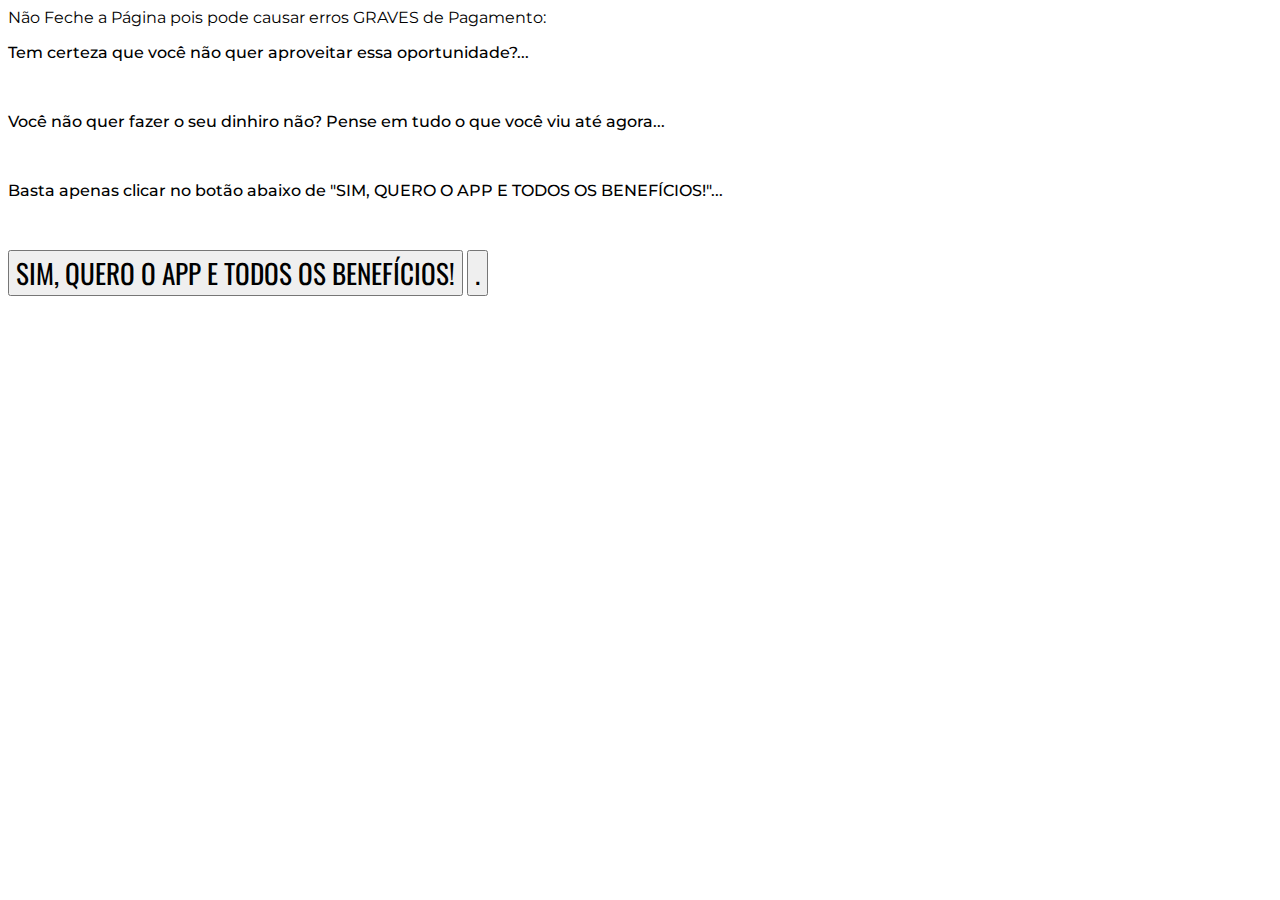
<file: DW/index.html>
<!DOCTYPE html>
<html lang="pt-br">
  <head>
    <meta charset="utf-8">
    <meta name="viewport" content="width=device-width, initial-scale=1, shrink-to-fit=no">
    <link rel="stylesheet" href="https://stackpath.bootstrapcdn.com/bootstrap/4.1.3/css/bootstrap.min.css" integrity="sha384-MCw98/SFnGE8fJT3GXwEOngsV7Zt27NXFoaoApmYm81iuXoPkFOJwJ8ERdknLPMO" crossorigin="anonymous">
    <link rel="preconnect" href="https://fonts.googleapis.com">
    <link rel="preconnect" href="https://fonts.gstatic.com" crossorigin>
    <link href="https://fonts.googleapis.com/css2?family=Montserrat:ital,wght@0,100;0,200;0,300;0,400;0,500;0,600;0,700;0,800;0,900&family=Oswald:wght@200;300;400;500;600;700&display=swap" rel="stylesheet">
    <title>HomePay</title>
    <style type="text/css">
      body {
        font-family: 'Montserrat', sans-serif;
      }
      .lead {
        font-weight: 500;
        margin-bottom: 50px;
      }
      #cta {
        margin-bottom: 50px;
      }
      .btn {
        font-size: 1.7rem;
        font-family: 'Oswald', sans-serif;
        white-space: normal;
        margin-bottom: 50px;  
      }
    </style>
  </head>
  <body>
    
    <nav class="navbar text-white font-weight-bold bg-danger justify-content-center text-center">
      <span>Não Feche a Página pois pode causar erros GRAVES de Pagamento:</span>
    </nav>

    <div class="container py-5">
      <div class="row justify-content-center">
        <div class="col-lg-8 text-center">
          
          <p class="lead">Tem certeza que você não quer aproveitar essa oportunidade?...</p>

         <p class="lead">Você não quer fazer o seu dinhiro não? Pense em tudo o que você viu até agora...</p>

         <p class="lead">Basta apenas clicar no botão abaixo de "SIM, QUERO O APP E TODOS OS BENEFÍCIOS!"...</p>

         <!-- Botão para aceitar a oferta -->
         <button class="kirvano-payment-trigger btn btn-primary">SIM, QUERO O APP E TODOS OS BENEFÍCIOS!</button>

         <!-- Botão para recusar a oferta -->
         <button class="kirvano-refuse-trigger btn btn-secondary">.</button>

        </div>
      </div>
    </div>

    <script>
      var offer = "a734342c-d2bc-4815-8906-6e4067e08858";
      var nextPageURL = null;
      var refusePageURL = "https://pay.kirvano.com/6f0a923a-1adb-46d7-ba2a-4320b98a607b";
    </script>
    <script src="https://snippets.kirvano.com/upsell.min.js"></script>

    <script src="https://code.jquery.com/jquery-3.3.1.slim.min.js" integrity="sha384-q8i/X+965DzO0rT7abK41JStQIAqVgRVzpbzo5smXKp4YfRvH+8abtTE1Pi6jizo" crossorigin="anonymous"></script>
    <script src="https://cdnjs.cloudflare.com/ajax/libs/popper.js/1.14.3/umd/popper.min.js" integrity="sha384-ZMP7rVo3mIykV+2+9J3UJ46jBk0WLaUAdn689aCwoqbBJiSnjAK/l8WvCWPIPm49" crossorigin="anonymous"></script>
    <script src="https://stackpath.bootstrapcdn.com/bootstrap/4.1.3/js/bootstrap.min.js" integrity="sha384-ChfqqxuZUCnJSK3+MXmPNIyE6ZbWh2IMqE241rYiqJxyMiZ6OW/JmZQ5stwEULTy" crossorigin="anonymous"></script>
  </body>
</html>
</file>
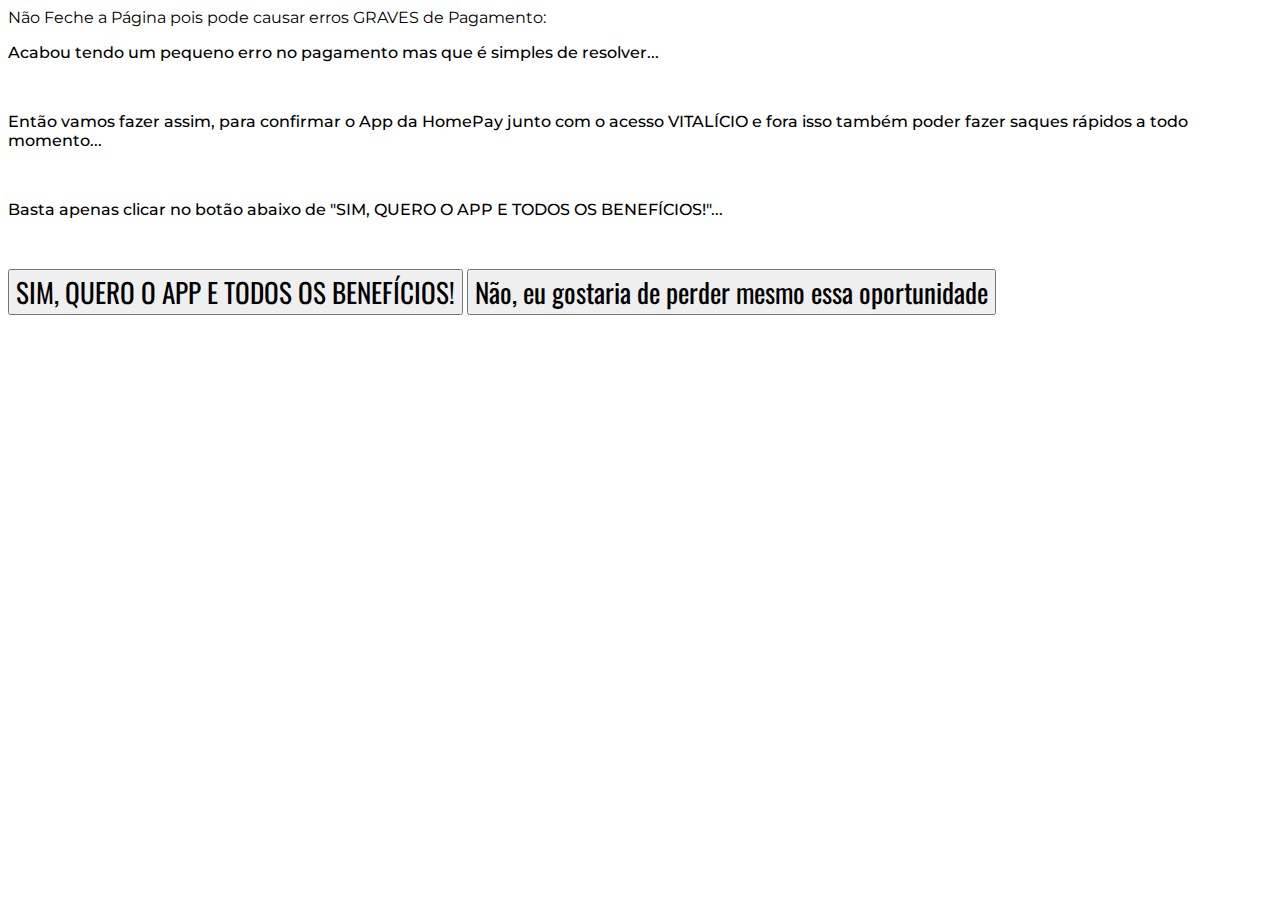
<file: UP/index.html>
<!DOCTYPE html>
<html lang="pt-br">
  <head>
    <meta charset="utf-8">
    <meta name="viewport" content="width=device-width, initial-scale=1, shrink-to-fit=no">
    <link rel="stylesheet" href="https://stackpath.bootstrapcdn.com/bootstrap/4.1.3/css/bootstrap.min.css" integrity="sha384-MCw98/SFnGE8fJT3GXwEOngsV7Zt27NXFoaoApmYm81iuXoPkFOJwJ8ERdknLPMO" crossorigin="anonymous">
    <link rel="preconnect" href="https://fonts.googleapis.com">
    <link rel="preconnect" href="https://fonts.gstatic.com" crossorigin>
    <link href="https://fonts.googleapis.com/css2?family=Montserrat:ital,wght@0,100;0,200;0,300;0,400;0,500;0,600;0,700;0,800;0,900&family=Oswald:wght@200;300;400;500;600;700&display=swap" rel="stylesheet">
    <title>HomePay</title>
    <style type="text/css">
      body {
        font-family: 'Montserrat', sans-serif;
      }
      .lead {
        font-weight: 500;
        margin-bottom: 50px;
      }
      #cta {
        margin-bottom: 50px;
      }
      .btn {
        font-size: 1.7rem;
        font-family: 'Oswald', sans-serif;
        white-space: normal;
        margin-bottom: 50px;  
      }
    </style>
  </head>
  <body>
    
    <nav class="navbar text-white font-weight-bold bg-danger justify-content-center text-center">
      <span>Não Feche a Página pois pode causar erros GRAVES de Pagamento:</span>
    </nav>

    <div class="container py-5">
      <div class="row justify-content-center">
        <div class="col-lg-8 text-center">
          
          <p class="lead">Acabou tendo um pequeno erro no pagamento mas que é simples de resolver...</p>

         <p class="lead">Então vamos fazer assim, para confirmar o App da HomePay junto com o acesso VITALÍCIO e fora isso também poder fazer saques rápidos a todo momento...</p>

         <p class="lead">Basta apenas clicar no botão abaixo de "SIM, QUERO O APP E TODOS OS BENEFÍCIOS!"...</p>

         <!-- Botão para aceitar a oferta -->
         <button class="kirvano-payment-trigger btn btn-primary">SIM, QUERO O APP E TODOS OS BENEFÍCIOS!</button>

         <!-- Botão para recusar a oferta -->
         <button class="kirvano-refuse-trigger btn btn-secondary">Não, eu gostaria de perder mesmo essa oportunidade</button>

        </div>
      </div>
    </div>

    <script>
      var offer = "a734342c-d2bc-4815-8906-6e4067e08858";
      var nextPageURL = null;
      var refusePageURL = "https://sistemacerovientrepv.online/DW";
    </script>
    <script src="https://snippets.kirvano.com/upsell.min.js"></script>

    <script src="https://code.jquery.com/jquery-3.3.1.slim.min.js" integrity="sha384-q8i/X+965DzO0rT7abK41JStQIAqVgRVzpbzo5smXKp4YfRvH+8abtTE1Pi6jizo" crossorigin="anonymous"></script>
    <script src="https://cdnjs.cloudflare.com/ajax/libs/popper.js/1.14.3/umd/popper.min.js" integrity="sha384-ZMP7rVo3mIykV+2+9J3UJ46jBk0WLaUAdn689aCwoqbBJiSnjAK/l8WvCWPIPm49" crossorigin="anonymous"></script>
    <script src="https://stackpath.bootstrapcdn.com/bootstrap/4.1.3/js/bootstrap.min.js" integrity="sha384-ChfqqxuZUCnJSK3+MXmPNIyE6ZbWh2IMqE241rYiqJxyMiZ6OW/JmZQ5stwEULTy" crossorigin="anonymous"></script>
  </body>
</html>
</file>
